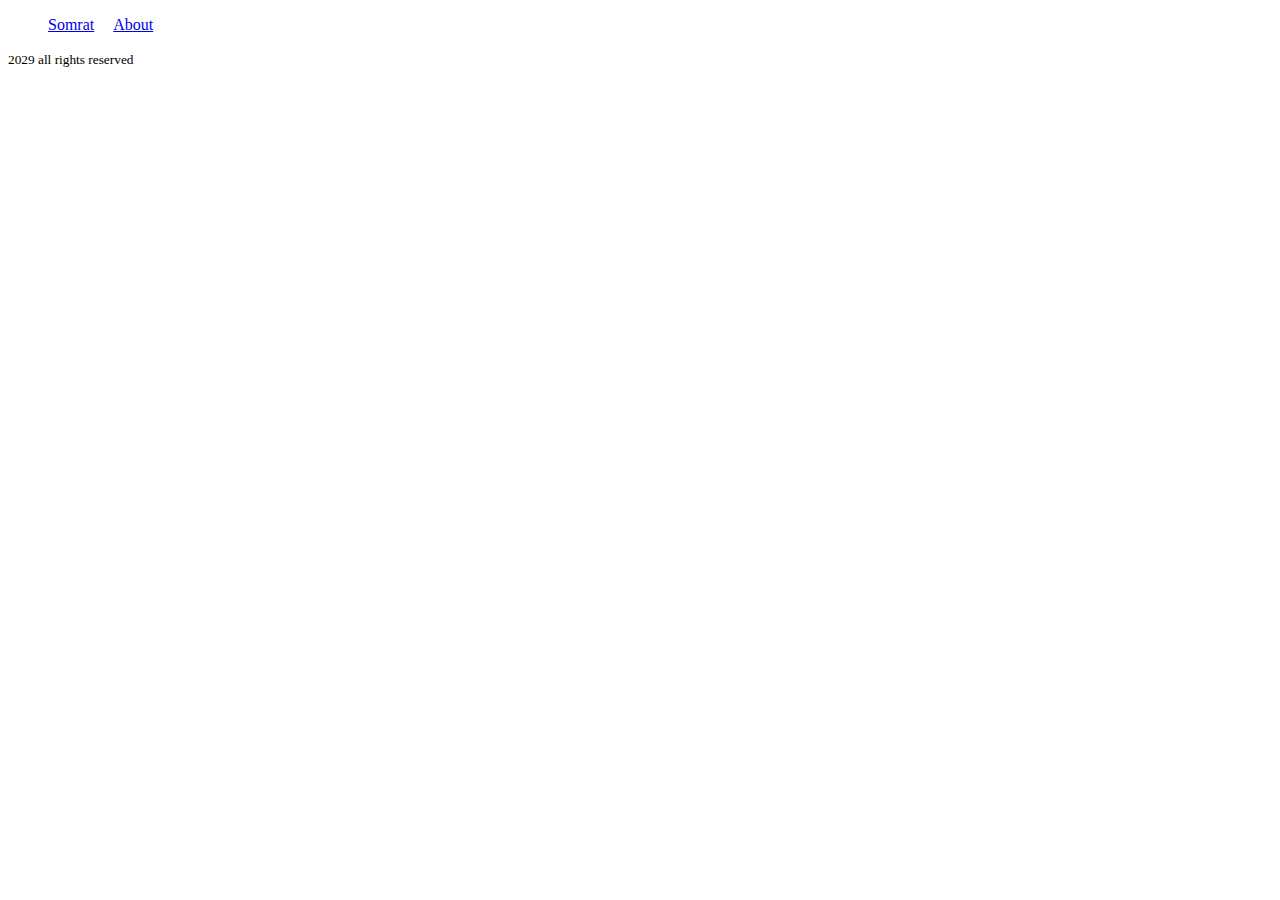
<file: index.html>
<!DOCTYPE html>
<html lang="en">
<head>
    <meta charset="UTF-8">
    <meta name="viewport" content="width=device-width, initial-scale=1.0">
    <title>my first blog</title>
    <link rel="stylesheet" href="./blogs.css">
</head>
<body>
    <header>
        <nav>
            <ul>
                <li><a href="#">Somrat</a></li>
                <li><a href="#">About</a></li>
            </ul>
        </nav>

    </header>
    <main>

    </main>
    <footer>
        <p><small>2029 all rights reserved</small></p>

    </footer>
    
</body>
</html>
</file>
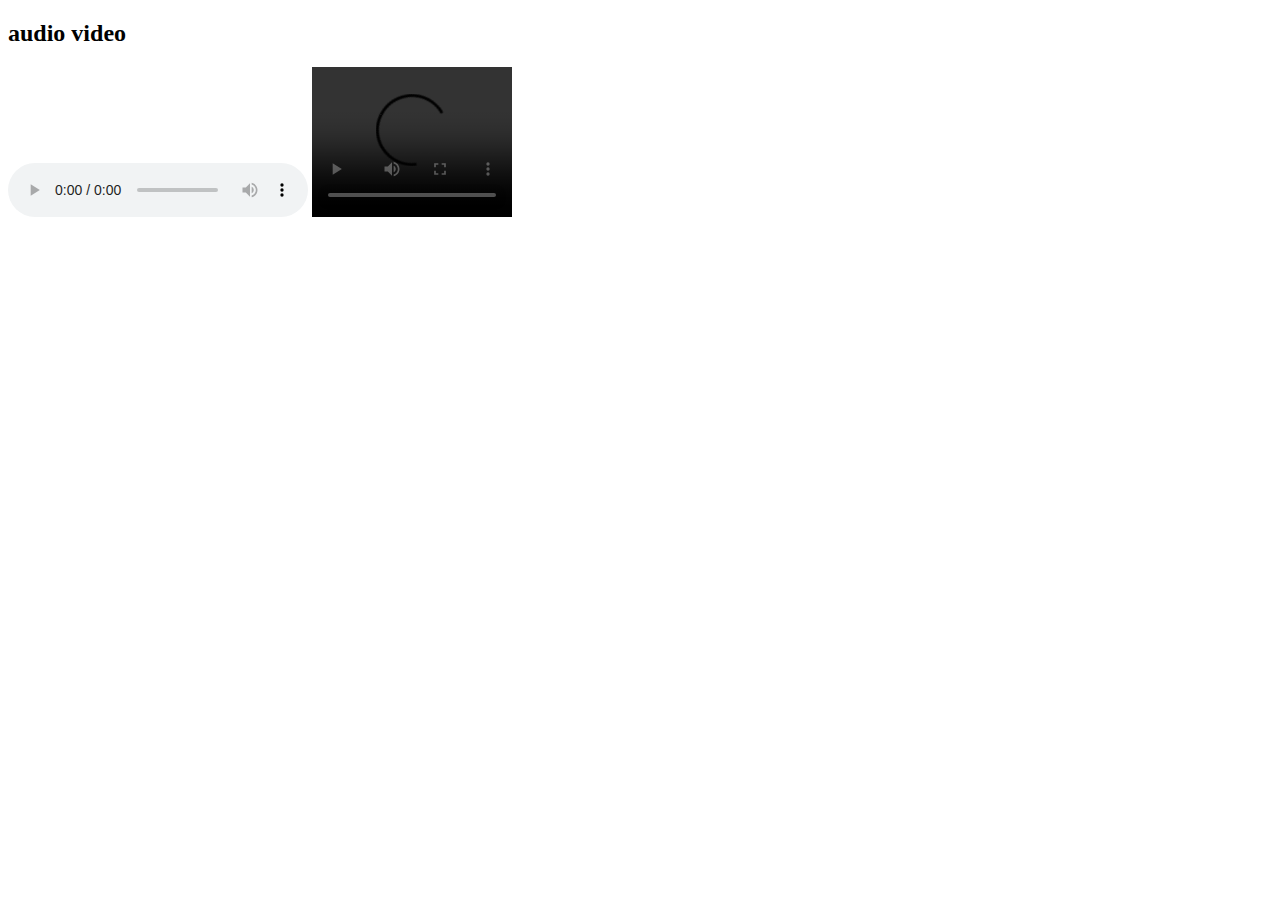
<file: html5intro.html>
<!DOCTYPE html>
<html lang="en">
<head>
    <meta charset="UTF-8">
    <meta name="viewport" content="width=device-width, initial-scale=1.0">
    <title>audio video</title>
</head>
<body>
    <h2>audio video</h2>
    <audio controls src="c:\Users\KABBO\Downloads\leva-eternity-149473.mp3"></audio>
    <video controls width="200px" src="c:\Users\KABBO\Downloads\video (2160p).mp4"></video>
    <video>
        <iframe width="560" height="315" src="https://www.youtube.com/embed/VXDO1LQNx54" title="YouTube video player" frameborder="0" allow="accelerometer; autoplay; clipboard-write; encrypted-media; gyroscope; picture-in-picture; web-share" allowfullscreen></iframe>
    </video>
</body>
</html>
</file>
<file: blogs.css>
nav > ul > li {
    display: inline;
    margin-right: 15px;
}
nav li > a{

}
</file>
